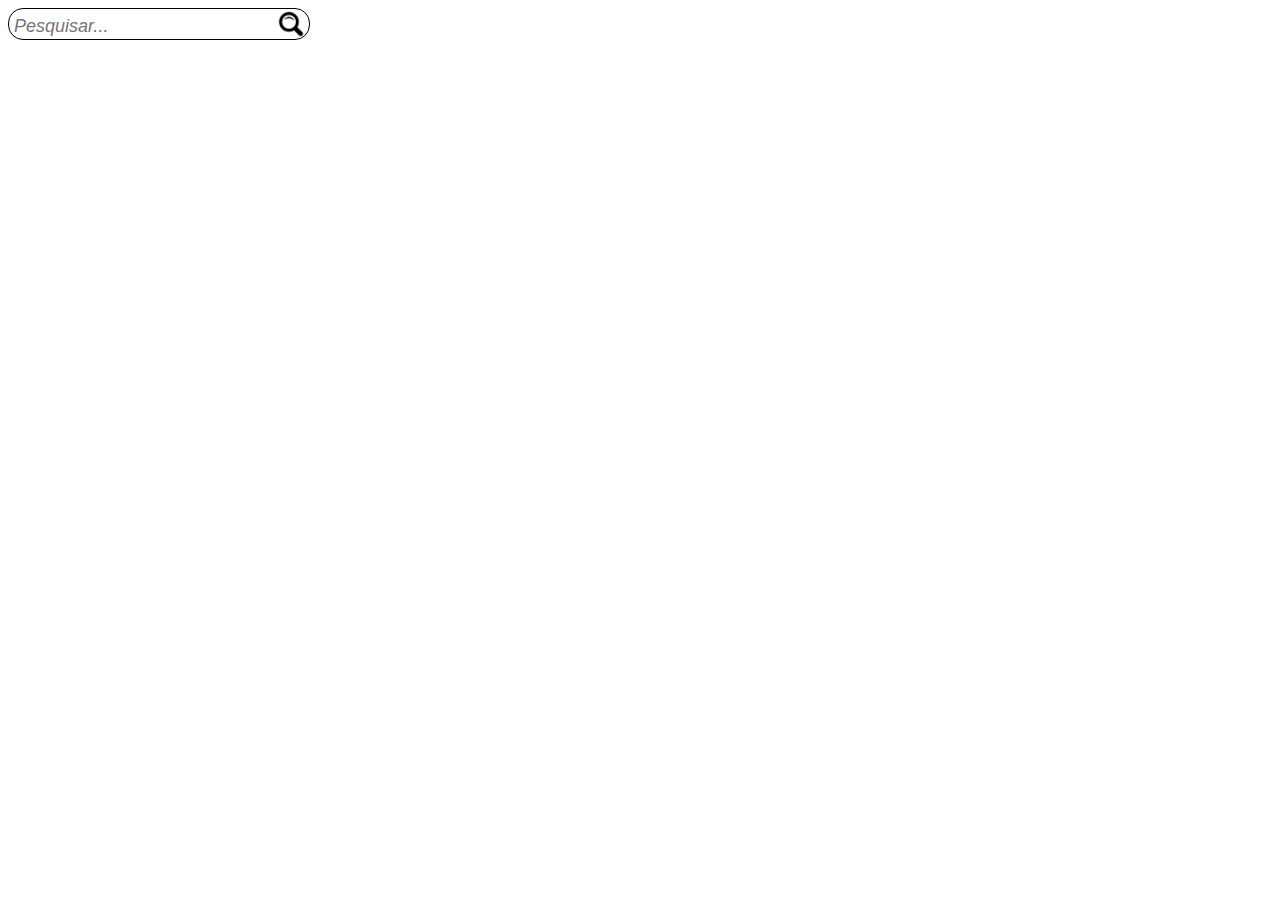
<file: tcc/busca.html>
﻿
<!DOCTYPE html PUBLIC "-//W3C//DTD XHTML 1.0 Transitional//EN" "http://www.w3.org/TR/xhtml1/DTD/xhtml1-transitional.dtd">
<html xmlns="http://www.w3.org/1999/xhtml">
<head>
<meta http-equiv="Content-Type" content="text/html; charset=utf-8" />
<title>Documento sem título</title>
<style>
#divBusca{
  background-color:#FFF;
  border:solid 1px;
  border-radius:15px;
  width:300px;
}

#txtbusca{
  float:left;
  background-color:transparent;
  padding-left:5px;
  font-style:italic;
  font-size:18px;
  border:none;
  height:32px;
  width:260px;
}
</style>
</head>

<body>

<form action="buscar.php" method="post" name="buscar">
<div id="divBusca">
  <input type="text" id="txtbusca" name="txtbusca" placeholder="Pesquisar..."/>
  <input type="image" nome="botpesquisa" src="images/buscar.png"  height="30" width="30" />
</div>
</form>
</body>
</html>
</file>
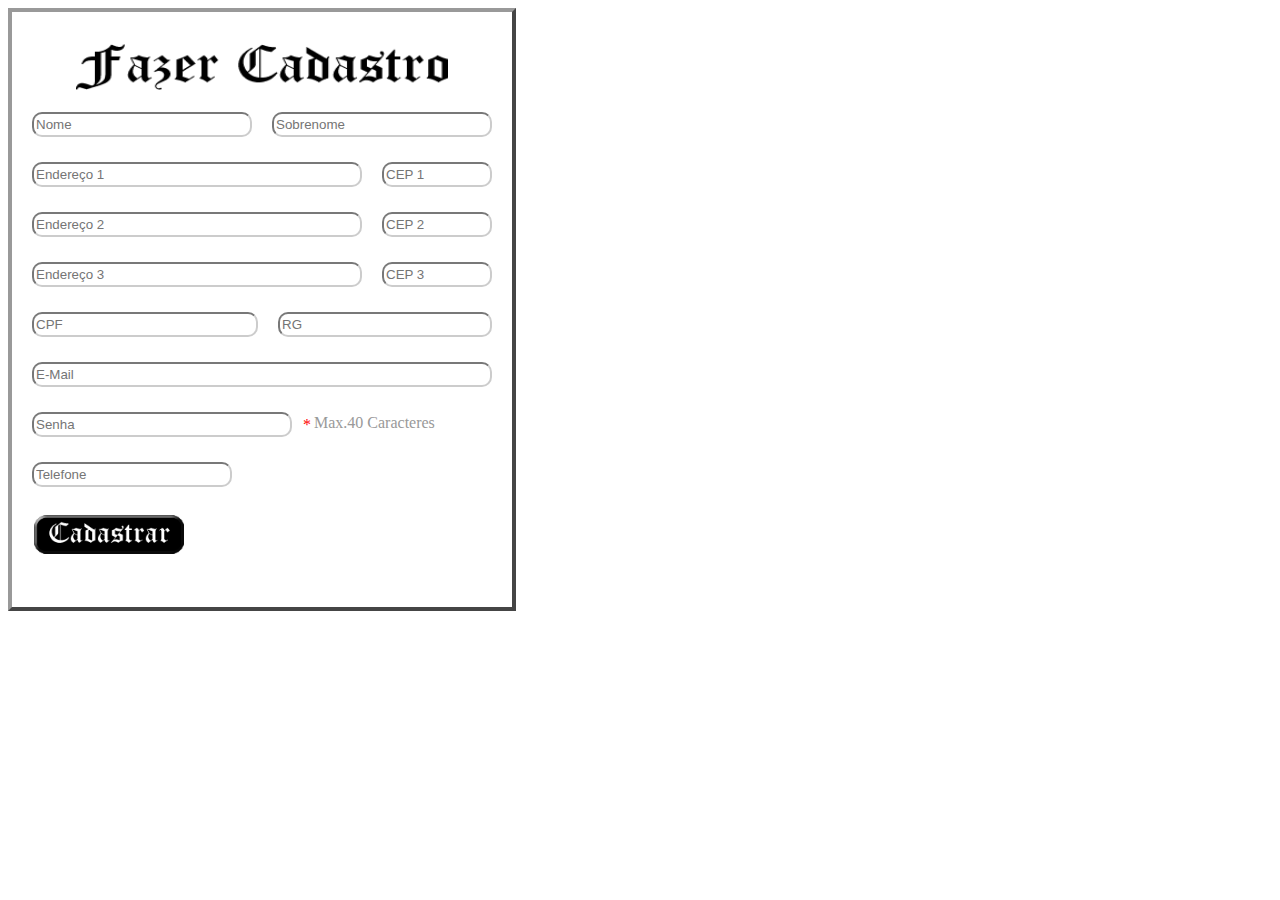
<file: tcc/cadastro.html>
<html>


<head>
<meta charset="utf-8" />
<title>Cadastrar-se</title>
<link rel="stylesheet" type="text/css" href="css/cadastro.css"  />

</head>
<body>

<div id="container">
<img src="images/topcadastro.fw.png" id="topcadastro"/>
<form method="POST" action="cadastro.php">
  
  
    <input type="text" id="txtnomecliente" class="textbox" name="txtnomecliente" placeholder="Nome"/>
    
    <input type="text" id="txtsobrenomecliente" class="textbox" name="txtsobrenomecliente" placeholder="Sobrenome"/>
    <br/>
    <br/>
    <input type="text" id="txtend1cliente" class="textbox" name="txtend1cliente" placeholder="Endereço 1"/>
    <br/>
    <br/>
    <input type="text" id="txtcep1cliente" class="textbox" name="txtcep1cliente" placeholder="CEP 1"/>
    <br/>
    <br/>
    <input type="text" id="txtend2cliente" class="textbox" name="txtend2cliente" placeholder="Endereço 2"/>
    <br/>
    <br/>
    <input type="text" id="txtcep2cliente" class="textbox" name="txtcep2cliente" placeholder="CEP 2"/>
    <br/>
    <br/>
    <input type="text" id="txtend3cliente" class="textbox" name="txtend3cliente" placeholder="Endereço 3"/>
    <br/>
    <br/>
    <input type="text" id="txtcep3cliente" class="textbox" name="txtcep3cliente" placeholder="CEP 3"/>
    <br/>
    <br/>
    <input type="text" id="txtcpfcliente" class="textbox" name="txtcpfcliente" placeholder="CPF"/>
    <br/>
    <br/>
    <input type="text" id="txtrgcliente" class="textbox" name="txtrgcliente" placeholder="RG"/>
    <br/>
    <br/>
    <input type="text" id="txtemailcliente" class="textbox" name="txtemailcliente" placeholder="E-Mail"/>
    <br/>
    <br/>
    <input type="text" id="txtsenhacliente" class="textbox" name="txtsenhacliente" placeholder="Senha" maxlength="40"/><label id="labelsenha">Max.40 Caracteres</label><label id="labelsenha2">*</label>
    <br/>
    <br/>
    <br/>
    <br/>
    <input type="text" id="txtfonecliente" class="textbox" name="txtfonecliente" placeholder="Telefone"/>
    <br/><br/>
    <input type="image" id="botcadastro"  name="botcadastro" src="images/cadastro.fw.png" />
  </form>
</div>
</body>
</html>
</file>
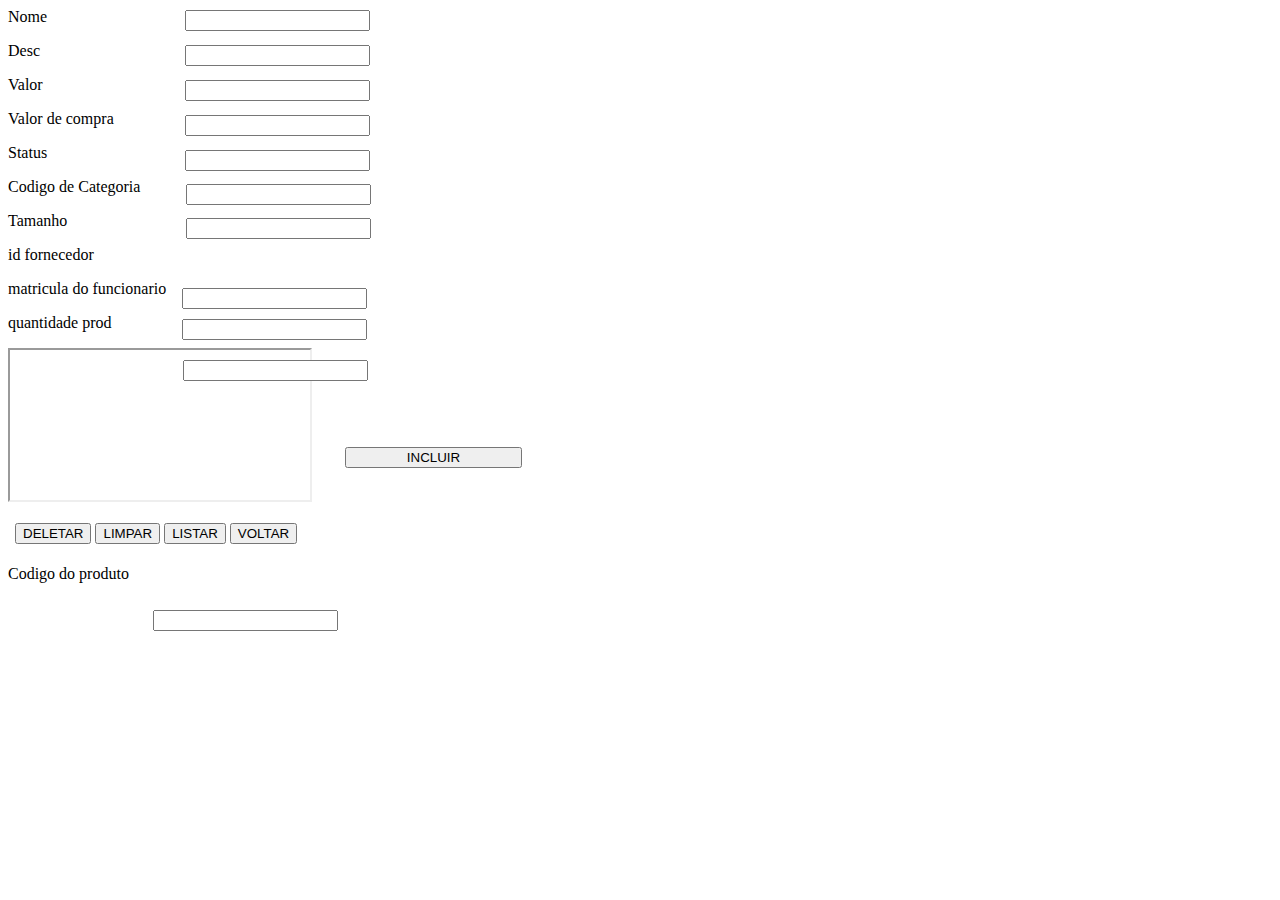
<file: tcc/cadastroprod.html>
﻿<!DOCTYPE html PUBLIC "-//W3C//DTD XHTML 1.0 Transitional//EN" "http://www.w3.org/TR/xhtml1/DTD/xhtml1-transitional.dtd">
<html xmlns="http://www.w3.org/1999/xhtml">
<head>
<meta http-equiv="Content-Type" content="text/html; charset=utf-8" />
<title>AGE OF KINGS - WELCOME TO A NEW AGE</title>
<style type="text/css">
#Text1
        {
	z-index: 1;
	left: 185px;
	top: 10px;
	position: absolute;
        }
		#Text2
        {
	z-index: 1;
	left: 185px;
	top: 45px;
	position: absolute;
        }
		#Text3
        {
	z-index: 1;
	left: 185px;
	top: 80px;
	position: absolute;
        }
		#Text4
        {
	z-index: 1;
	left: 185px;
	top: 115px;
	position: absolute;
        }
		#Text5
        {
	z-index: 1;
	left: 185px;
	top: 150px;
	position: absolute;
        }
		#Text6
        {
	z-index: 1;
	left: 186px;
	top: 184px;
	position: absolute;
        }
		#Text7
        {
	z-index: 1;
	left: 186px;
	top: 218px;
	position: absolute;
        }
		#Text8
        {
	z-index: 1;
	left: 181px;
	top: 254px;
	position: absolute;
        }
		#Text9
        {
	z-index: 1;
	left: 184px;
	top: 309px;
	position: absolute;
        }
			#Text10
        {
	z-index: 1;
	left: 182px;
	top: 288px;
	position: absolute;
        }
			#Text11
        {
	z-index: 1;
	left: 182px;
	top: 319px;
	position: absolute;
        }
			#Text12
        {
	z-index: 1;
	left: 183px;
	top: 360px;
	position: absolute;
        }
		#Text13
        {
	z-index: 1;
	left: 153px;
	top: 610px;
	position: absolute;
		}
		#incluir
        {
	z-index: 1;
	left: 345px;
	top: 447px;
	position: absolute;
	width: 177px;
        }
		</style>
</head>


<body>
<form name="formx" action="verificar.php" method="post">
Nome<input id="Text1" name="txtnomeprod" type="text" /><p>
</p>
Desc<input id="Text2" name="txtdesc" type="text" /><p>
</p>
Valor<input id="Text3" name="txtvalor" type="text" /><p>
</p>
Valor de compra<input id="Text4" name="txtvalorcomp" type="text" /><p>
</p>
Status<input id="Text5" name="txtstatus" type="text" /><p></p>

Codigo de Categoria<input id="Text6" name="txtcodcat" type="text" /><p>
</p>
Tamanho<input id="Text7" name="txttamanho" type="text" /><p></p>

id fornecedor<input id="Text10" name="txtidforn" type="text" /><p></p>
matricula do funcionario<input id="Text11" name="txtmatfunc" type="text" /><p></p>
quantidade prod<input id="Text12" name="txtquantprod" type="text" /><p></p>
<p></p>
<iframe name=arq src=upload.php></iframe>
<table >
            <tr>

                
<td width="72" height="57"> &nbsp;<input id="Submit5" type="submit" value="DELETAR" name="bot1" /></td>
<td width="59"> <input id="Reset2" type="reset" value="LIMPAR"  /></td>
<td width="58"><input id="Submit6" type="submit" value="LISTAR" name="bot1" /></td>
<td width="59">
    <a href=""><input id="Button1" type="button" value="VOLTAR" /></a></td>
        </tr>
        </table>
        <input id="incluir"  type="submit" value="INCLUIR"  name="bot1" />
        Codigo do produto<input id="Text13" name="txtcod" type="text" /><p></p>
</body>
</html>
</file>
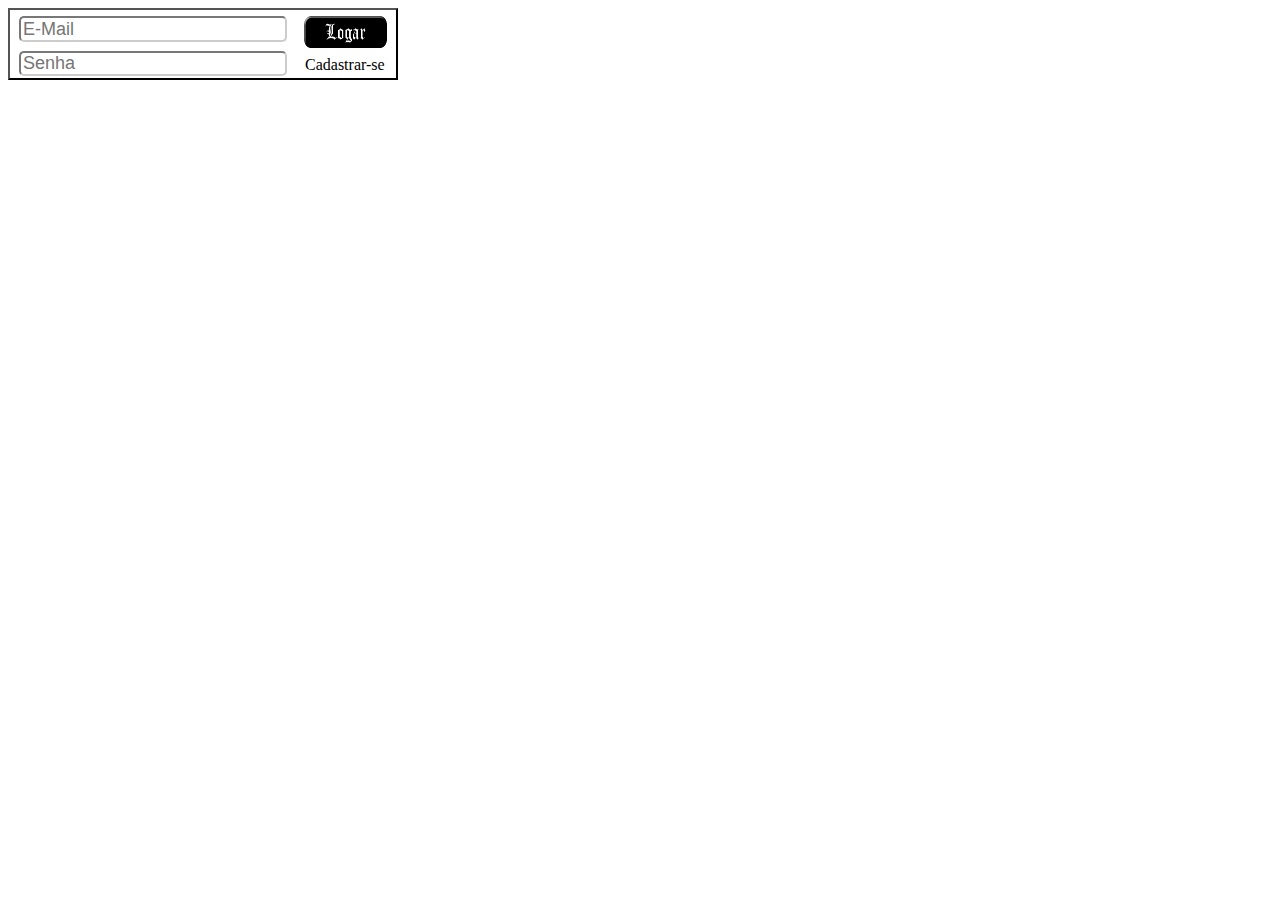
<file: tcc/login.html>
<!DOCTYPE html PUBLIC "-//W3C//DTD XHTML 1.0 Transitional//EN" "http://www.w3.org/TR/xhtml1/DTD/xhtml1-transitional.dtd">
<html xmlns="http://www.w3.org/1999/xhtml">
<head>
	<meta http-equiv="Content-Type" content="text/html; charset=UTF-8" />
	<title></title>
	<link rel="stylesheet" type="text/css" href="css/login.css" media="all" />
</head>

<body>

<div id="logincont">
<form action="verificarusuarioLOG.php" method="post">
     
       <input type="text" id="usuario" name="txtusuario" placeholder="E-Mail"/>
       <input type="pass" id="senha" name="txtsenha" placeholder="Senha" maxlength="40"/>
       <input name="botlogar" type="image" src="images/botlogin.fw.png" id="logar"/>
     
</form>
   <div id="cadastro"> 
   <a href="#"onclick="window.open('cadastro.html', 'Cadastrar', 'STATUS=NO, TOOLBAR=NO, LOCATION=NO, DIRECTORIES=NO, RESISABLE=NO, SCROLLBARS=YES, TOP=20, LEFT=200, WIDTH=521, HEIGHT=618');">Cadastrar-se</a>   </div> 
   

</div>
    
		
        
        
</div>
</body>
</html>
</file>
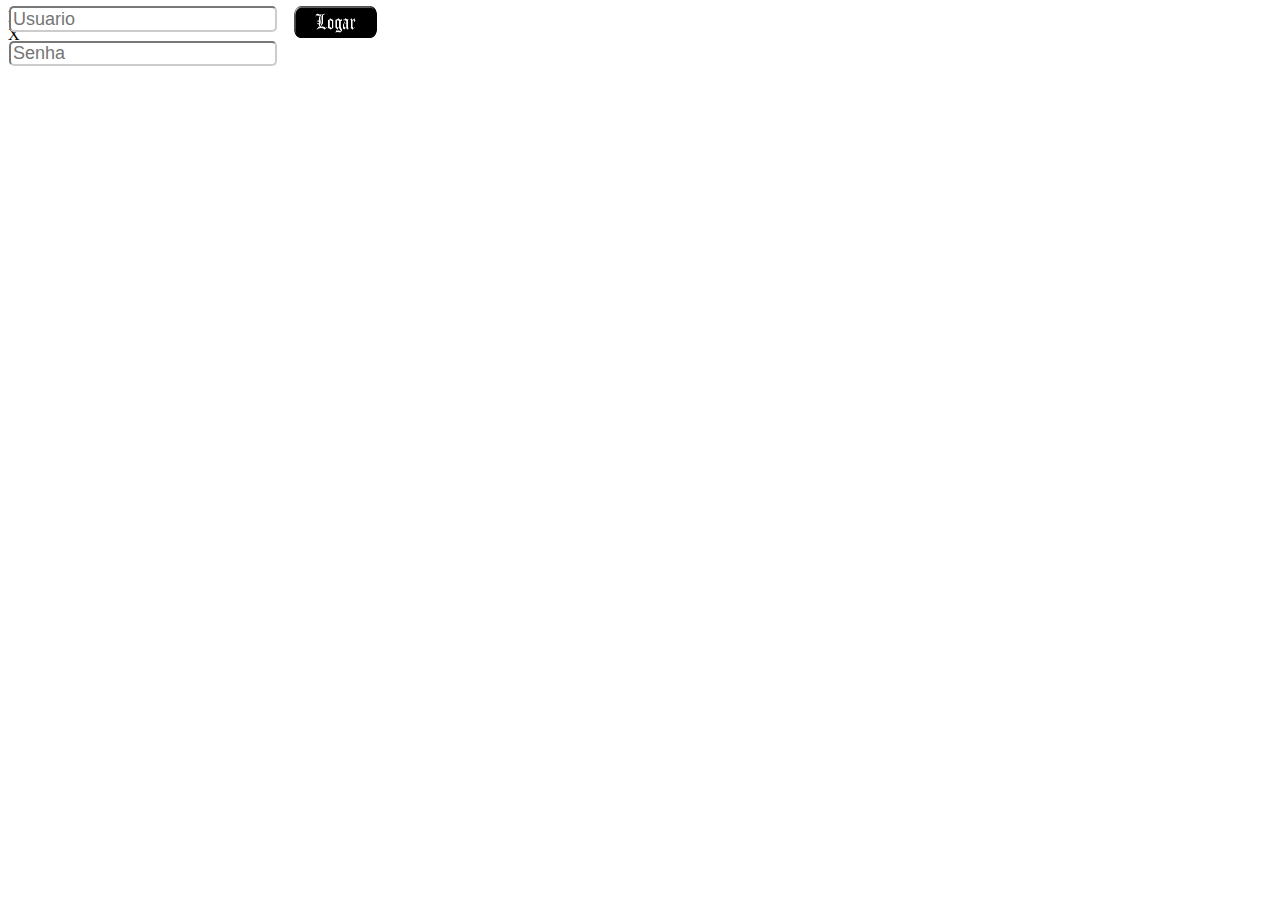
<file: tcc/popup.html>
<!DOCTYPE html PUBLIC "-//W3C//DTD XHTML 1.0 Transitional//EN" "http://www.w3.org/TR/xhtml1/DTD/xhtml1-transitional.dtd">
<html xmlns="http://www.w3.org/1999/xhtml">
<head>
<meta http-equiv="Content-Type" content="text/html; charset=utf-8" />
<link rel="stylesheet" type="text/css" href="css/login.css" media="all" />
<title>Untitled Document</title>


</head>

<body>
<a href="#openModal">Logar</a>

<div id="openModal" class="modalDialog">
  <div id="fundo">
    <a href="#close" title="Close" class="close">X</a>
    <input type="text" id="usuario" name="txtusuario" placeholder="Usuario"/>
  <input type="pass" id="senha" name="txtsenha" placeholder="Senha"/>
  <input type="image" id="logar" name="botlogar" src="images/botlogin.fw.png" width="200" height="60" />
  </div>
</div>

</body>
</html>
</file>
<file: tcc/css/cadastro.css>
@charset "utf-8";
/* CSS Document */
#container{
border:outset 4px #999	;
height:595px;
width:500px;
position:absolute;
display:block;
}
#txtnomecliente{
	position: absolute;
	display: block;
	width: 220px;
	height: 25px;
	left: 20px;
	top: 100px;
	
}
#txtsobrenomecliente{
	position: absolute;
	display: block;
	width: 220px;
	height: 25px;
	left: 260px;
	top: 100px;
	
}
#txtend1cliente{
	position: absolute;
	display: block;
	width: 330px;
	height: 25px;
	left: 20px;
	top: 150px;

}
#txtcep1cliente{
	position: absolute;
	display: block;
	width: 110px;
	height: 25px;
	left: 370px;
	top: 150px;
	
}
#txtend2cliente{
	position: absolute;
	display: block;
	width: 330px;
	height: 25px;
	top: 200px;
	left: 20px
}
#txtcep2cliente{
	position: absolute;
	display: block;
	width: 110px;
	height: 25px;
	left: 370px;
	top: 200px;
}
#txtend3cliente{
	position: absolute;
	display: block;
	width: 330px;
	height: 25px;
	top:250px;
	left:20px;
}
#txtcep3cliente{
	position: absolute;
	display: block;
	width: 110px;
	height: 25px;
	top:250px;
	left:370px;
}
#txtcpfcliente{
	position: absolute;
	display: block;
	width: 226px;
	height: 25px;
	left: 20px;
	top: 300px;
}
#txtrgcliente{
	position: absolute;
	display: block;
	width: 214px;
	height: 25px;
	top: 300px;
	left: 266px;
}
#txtemailcliente{
	position: absolute;
	display: block;
	width: 460px;
	height: 25px;
	left: 20px;
	top:350;
}
#txtsenhacliente{
	position: absolute;
	display: block;
	width: 260px;
	height: 25px;
	left:20px;
	top:400px;
}

#txtfonecliente{
	position: absolute;
	display: block;
	width: 200px;
	height: 25px;
	left:20px;
	top:450px;
}
#botcadastro{
	position: absolute;
	display: block;
	left: 22px;
	top: 503px;
	width: 150px;
	height: 39px;
}
.textbox{
	border:2px inset #CCC;
	border-radius:10px;
}
#topcadastro{
	position: absolute;
	display: block;
	left: 64px;
	top: 32px;
	width: 372px;
	height: 46px;
}
#labelsenha{
	position: absolute;
	display: block;
	left: 302px;
	top: 402px;
	font-size: 16px;
	color: #999;
}
#labelsenha2{
	position: absolute;
	display: block;
	left: 291px;
	top: 404px;
	font-size: 16px;
	color: #F00;
	height: 14px;
}
</file>
<file: tcc/css/login.css>
@charset "utf-8";

#logar{
	float: left;
	margin-left: 100px;
	margin-top: 80px;
	width: 83px;
	heigth: 10px;
	display: block;
	position: absolute;
	left: 194px;
	top: -74px;
	height: 32px;
}


#usuario {
	margin-left: 29px;
	margin-top: 60px;
	display: block;
	position: absolute;
	float: left;
	margin-bottom: 0;
	background-color: #fff;
	border: 2px inset #CCC;
	width: 260px;
	height: 20px;
	font-family:"Lucida Sans Unicode", "Lucida Grande", sans-serif;
	font-size: 18px;
	left: -20px;
	top: -54px;
	border-radius:5px;
}
#senha{
	margin-left: 29px;
	margin-top: 40px;
	display: block;
	float: left;
	margin-bottom: 0;
	background-color: #fff;
	border: 2px inset #CCC;
	width: 260px;
	padding-top: 0px;
	height: 20px;
	font-family:"Lucida Sans Unicode", "Lucida Grande", sans-serif;
	font-size: 18px;
	position: absolute;
	left: -20px;
	top: 1px;
	border-radius:5px;
	}
#logincont {
	height: 68px;
	width: 386px;
	border:2px outset #000;
	display:block;
	position:absolute;
}
#cadastro{
	display: block;
	height: 20px;
	width: 83px;
	position: absolute;
	left: 295px;
	top: 46px;
	float: right;
}
a:link{
		text-decoration:none;
		color:#000;
		}

a:visited{
		text-decoration:none;
		color:#000;
		}
	

a:hover
{
border-bottom:double #666;
	}
	a:link{
		text-decoration:none;
		color:#000;
		}
		a:visited{
		text-color:#000;
		}
</file>
